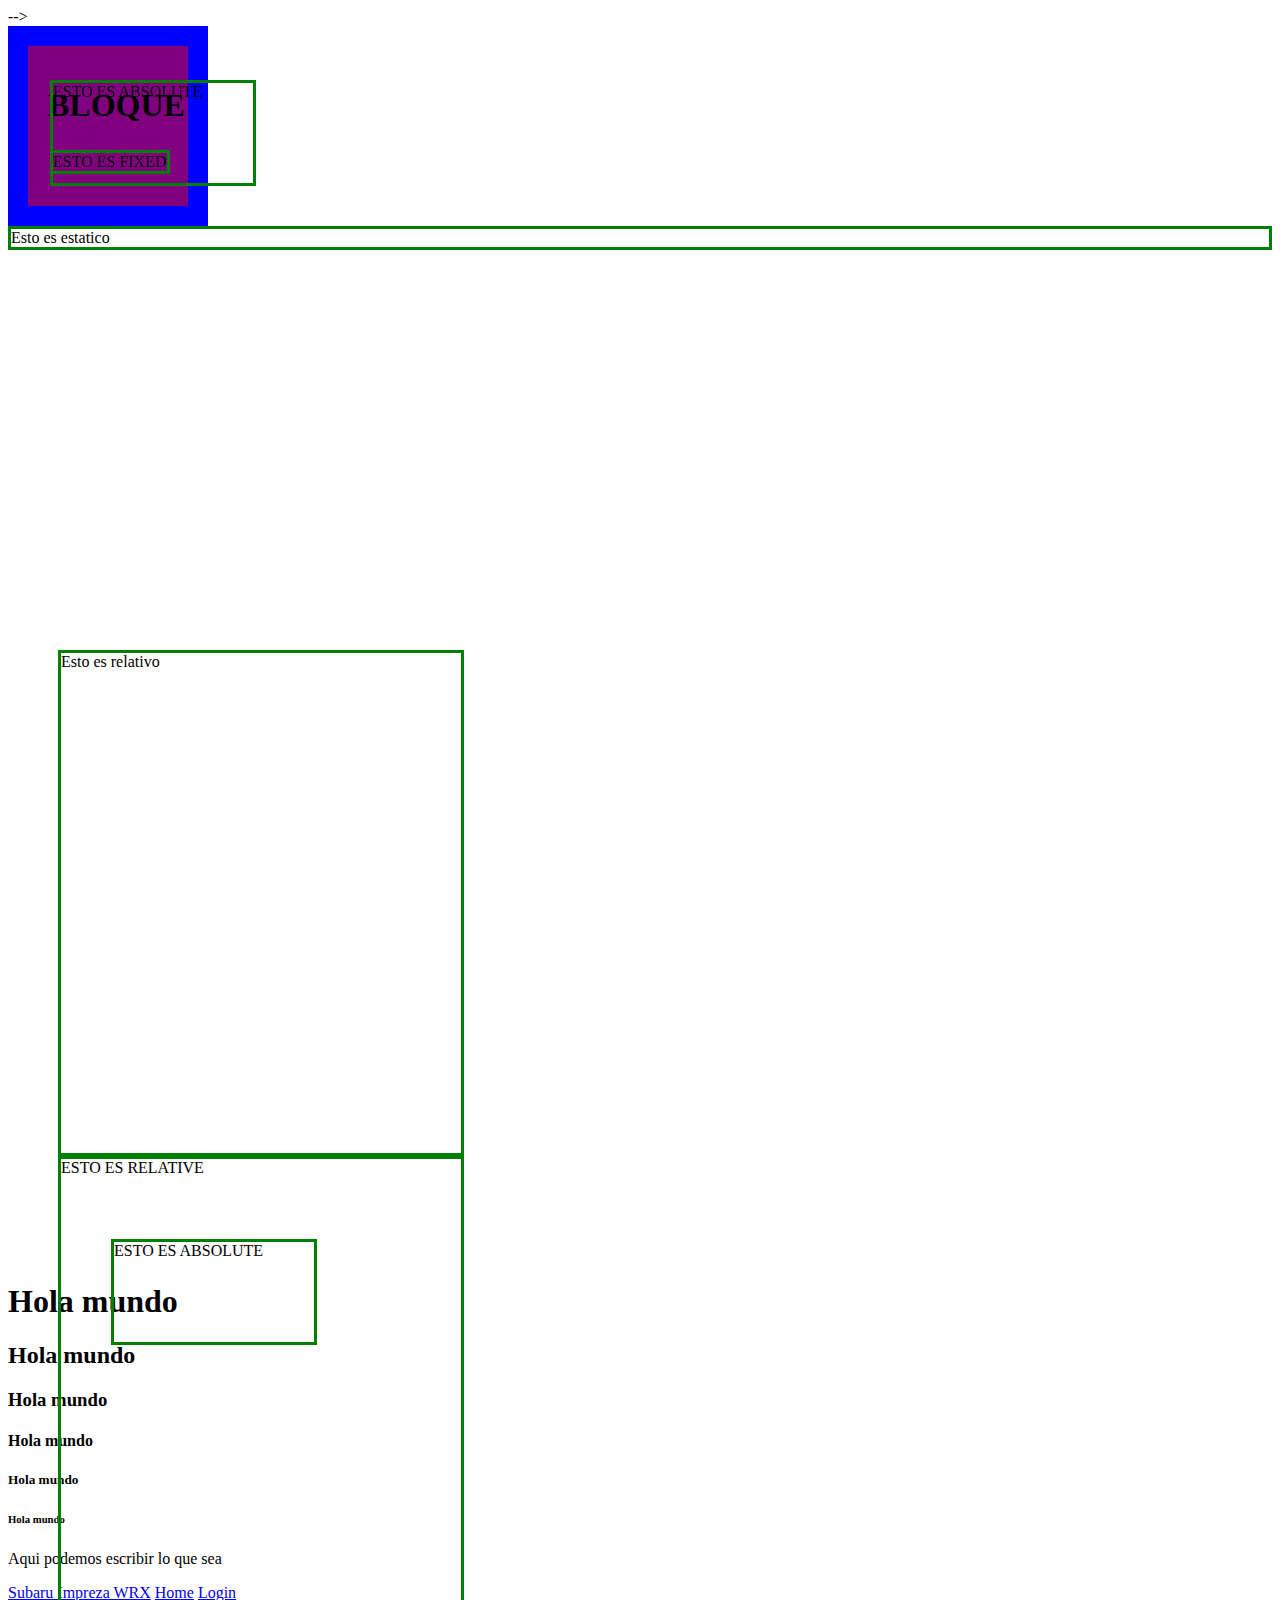
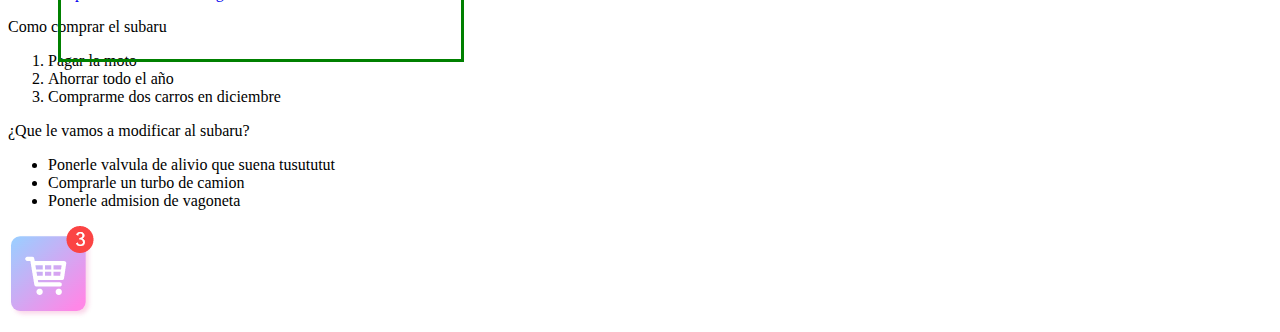
<file: src/main/resources/static/index.html>
<!DOCTYPE html>

<html>
    <head>
        <title>TODO supply a title</title>     <!-- c= mas control space comentario -->
     
        <link rel="stylesheet" href="css/index.css">
    </head>
    
    <body>
   
    <!-- block)cpara separar cajas <!-- comment --> -->

        <div class='block'>
            <h1>BLOQUE</h1>
        </div>

        <div class= "static"> Esto es estatico </div>
        
        <div class= "relative"> Esto es relativo </div>
        
        <div class= "relative">
           ESTO ES RELATIVE
           <div class="absolute">ESTO ES ABSOLUTE</div>
        </div>
        
        <div class="fixed">ESTO ES FIXED</div>
        <div class="absolute">ESTO ES ABSOLUTE</div>
        
        
        <div>                  <!-- div= agrapurar cosas irrevelantes -->
         <h1>Hola mundo</h1>  <!-- h =sirve para dar titulos-->
         <h2>Hola mundo</h2>
         <h3>Hola mundo</h3>
         <h4>Hola mundo</h4>
          <h5>Hola mundo</h5>
         <h6>Hola mundo</h6>
        </div>

        <!-- section= agrupar informacion dentro de la misma pagina web que tiene sentido -->
        <section> 
        <p>Aqui podemos escribir lo que sea </p>

         <!-- URL absoluta(imagen de internet) = www.jfdjnfre.com -->
         <!-- URL relativa (Dentro de la maquina) =src= "user/document/mi.png -->
         <!-- a = hipervinculo -->
         <a href="https://images.pexels.com/photos/3778763/pexels-photo-3778763.jpeg?auto=compress&cs=tinysrgb&w=1260&h=750&dpr=1">Subaru Impreza WRX</a> 
         <a href="home.html">Home</a>
         <a href="index.html">Login</a>

         <p>Como comprar el subaru </p>
         <!-- ol= orden list,una lista ordenada -->
     <ol>
         <li>Pagar la moto</li>
         <li>Ahorrar todo el año</li>
         <li>Comprarme dos carros en diciembre</li>
     </ol>
        </section>

        <!-- article= agrupar informacion detallada de algo sin importar la pagina -->
        <article> 
             <p>¿Que le vamos a modificar al subaru?</p>

         <!-- ul= lista ordenada con bolitas en vez de numeros -->
     <ul>
         <li>Ponerle valvula de alivio que suena tusututut</li>
         <li>Comprarle un turbo de camion</li>
         <li>Ponerle admision de vagoneta</li>
     </ul>

         <!-- img =agregar imagen y no tiene cierre por el signo de exclamasion -->
         <img src="images/cart.png" alt="Texto alternativo(Aqui se ve un logo)"/>

        </article>
        
    </body>
   
    <footer> 
        
    </footer>
    
</html>
</file>
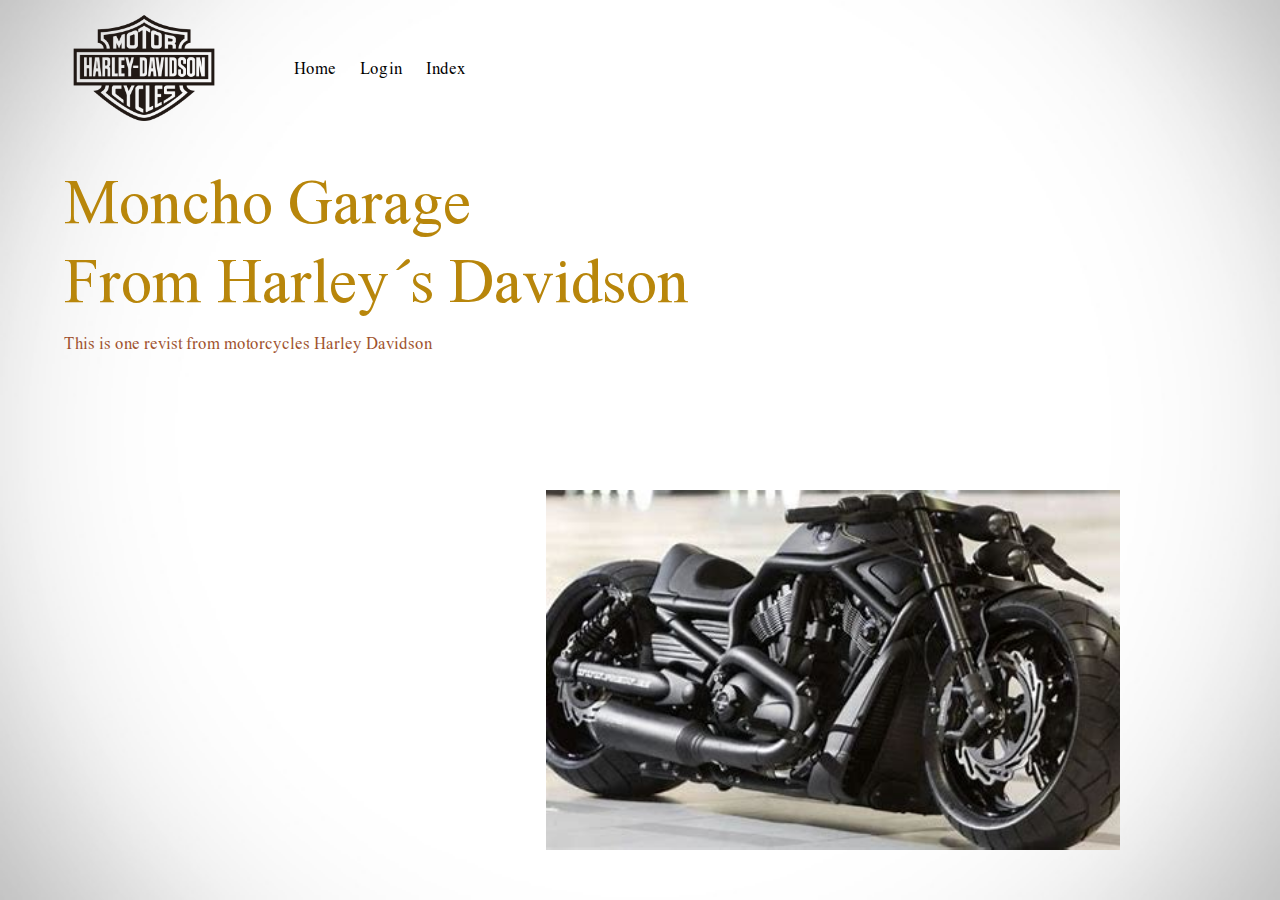
<file: src/main/resources/static/home.html>
<!DOCTYPE html>

<html>
    <head>
        <title>Metro Cycles</title>
        <link rel="stylesheet" href="css/home.css"/><!-- esto es una hoja de estilo que personaliza la pagina -->
    </head>
    
    <body>
        <!-- id=solo para un identificador  -->
        <!-- class=para ser usado en varios  -->
        <div class='container' > <!-- este div es contenedor de pagina web -->
            <div class='navbar'> <!-- este div es para barra de navegacion -->
                <img src="images/logoHarleyWhite.png" class='logo' alt="Este es mi logo"/>
                
                <nav> <!-- esto es para escribir o acomodar a la par en horizontal -->
                    <ul>
                    <li><a href="home.html"></a>Home</li>
                    <li><a href="login.html"></a>Login</li>
                    <li><a href="index.html"></a>Index</li>
                    </ul>
                </nav>
            </div>
            
            <!-- br=realizar salto de linea  -->
            <div class='content'> <!-- este es nuestro contenido -->
                <h1>Moncho Garage <br>From Harley´s Davidson </h1>
                <p>This is one revist from motorcycles Harley Davidson</p>  
                <img src="images/motorHarley.jpg" class='imagen' alt="Motor harley"/>
            </div>
        </div>
    </body>
    <footer>
    </footer>
</html>
</file>
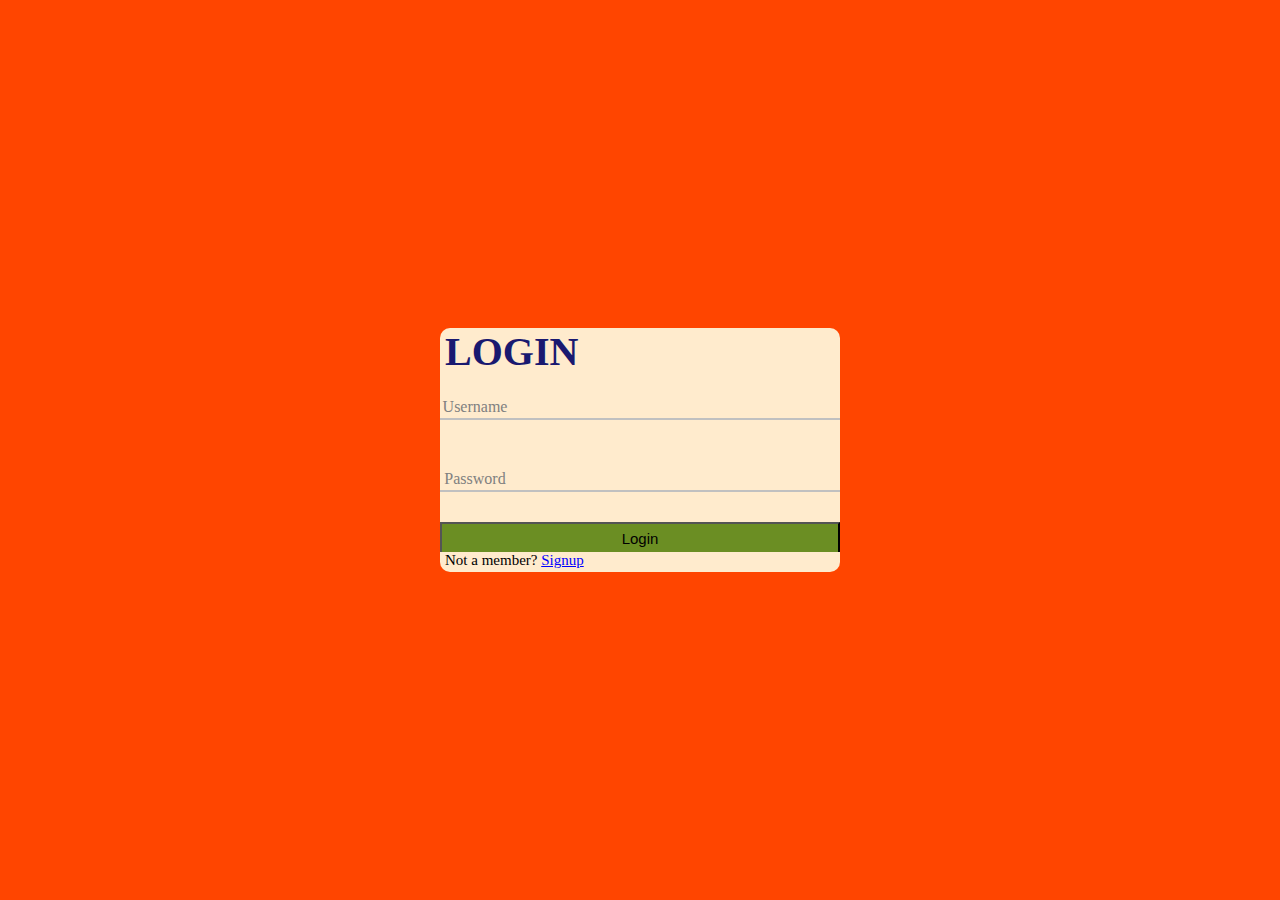
<file: src/main/resources/static/login.html>
<!DOCTYPE html>

<html>
    <head>
        <title>TODO supply a title</title>
        
         <link rel="stylesheet" href="css/login.css"/>
    </head>
    
    <body>
        <div class="Centrar">
            
            <h1>LOGIN</h1>
            <form method="post">  <!-- form es un formulario que recoge informacion  como para login--> 
                <div class="txt_field">
                    <input type="text"  required>
                    <label>Username</label>
                </div>
                
                <div class="txt_field">
                    <input type="password"  required>
                    <label>Password</label>
                </div>
                
                <input type="submit" value="Login">
                
                <div class = "signup">
                    Not a member? <a href="#">Signup</a>
                </div>
                
            </form>
            
          
        </div>
        
    </body>
    
</html>
</file>
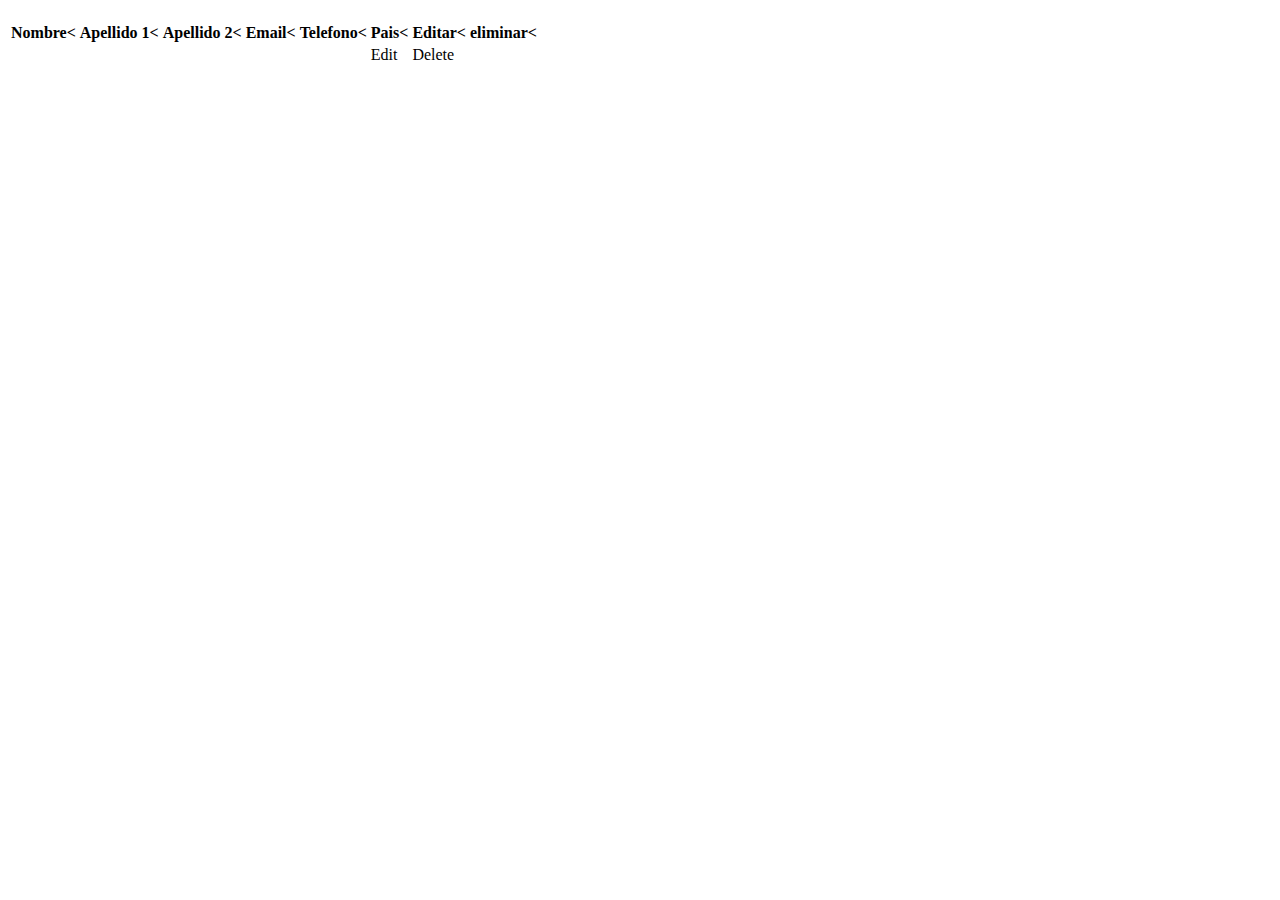
<file: src/main/resources/templates/personas.html>
<!DOCTYPE html>

<html xmlns:th = "http://www.thymeleaf.org" >
    
    <head>
        <title>Personas</title>
    </head>
    
<body>
    <h1 th:text="${titulo}" ></h1>
    <table class="table table-dark table -striped">
        
        <thead class ="thead-dark">
            <tr>
                <th sacope ="col">Nombre< </th>
                <th sacope ="col">Apellido 1< </th>
                <th sacope ="col">Apellido 2< </th>
                <th sacope ="col">Email< </th>
                <th sacope ="col">Telefono< </th>
                <th sacope ="col">Pais< </th>
                <th sacope ="col">Editar< </th>
                <th sacope ="col">eliminar< </th>
            </tr>
        </thead>  
        <tbody>   
        <th:block th:each="user : ${personas}">  
           <tr>
                <td th:text="${user.getNombre}"></td>
                <td th:text="${user.getApellido1}"></td>
                <td th:text="${user.getApellido2}"></td>
                <td th:text="${user.getEmail}"></td>
                <td th:text="${user.getTelefono}"></td>
                
                    <td> 
                        <a th:href="@{/editPersona/{id}(id=${user.getId})}" >Edit</a>
                    </td>
                    <td> 
                        <a th:href="@{/delete/{id}(id=${user.getId})}" >Delete</a>
                    </td>
            </tr>
        </th:block>  
    </tbody>
</table>
   
</html>
</file>
<file: src/main/resources/static/css/index.css>
/*  */


.block{
   background-color: purple;
   width: 200px;
   height:200px;
   padding: 20px;
   border: 20px solid blue;
   box-sizing: border-box;
   
}

 .static{
    position: static;
    border: 3px solid green;
    top: 400px;
    left: 50px
    
}

.relative{
    position: relative;
    border: 3px solid green;
    top: 400px;
    left: 50px;
    width: 400px;
    height: 500px;
     
}

 .fixed{
    position: fixed;
    border: 3px solid green;
    top: 150px;
    left: 50px;
}

  .absolute{
    position: absolute;
    border: 3px solid green;
    top: 80px;
    left: 50px;
    width: 200px;
    height: 100px;}
</file>
<file: src/main/resources/static/css/home.css>
/*
To change this license header, choose License Headers in Project Properties.
To change this template file, choose Tools | Templates
and open the template in the editor.
*/
/* 
    Created on : 25 may. 2022, 18:08:28
    Author     : edten
*/

@import url('https://fonts.googleapis.com/css2?family=Nuosu+SIL&display=swap');

/* Esto es selector universal hace bambio a todo.*/
*{
    margin:0;
    padding:0;
    font-family: 'Nuosu SIL', serif;
}




*{
    margin: 0;
    padding: 0;
}

.container{
    height: 100vh;
    width: 100%;
    background-image: url(../images/backgroundWhite.jpg);
    background-position: center;
    background-size: cover;
    padding-left: 5%;
    padding-right: 5%;
    box-sizing: border-box;
    position: relative;
    
}

.navbar{
    height: 15vh;
    width: 100%;
    margin: auto;
    display: flex;
    align-items: center;
    
}

.logo{
    width: 160px;
    cursor: pointer;
    
}

nav{
    flex: 1;
    padding-left: 60px;
}

nav ul li {
    display: inline-block;
    list-style: none;
    margin: 1px 10px;
    
}

nav ul li a {
    text-decoration:none;
    color: black;
    
}

.content h1{
    font-size: 60px;
    font-weight: 100;
    margin-top: 24px;
    margin-bottom: 15px;
    color: darkgoldenrod;
    font-family: 'Nuosu SIL', serif;
}

.imagen{
    height:40%;
    position:absolute;
    bottom:50px;
    right:160px;
}


.content  p{
   fond-size:20px;
    color: sienna; 
}
</file>
<file: src/main/resources/static/css/login.css>
/*
To change this license header, choose License Headers in Project Properties.
To change this template file, choose Tools | Templates
and open the template in the editor.
*/
/* 
    Created on : 25 may. 2022, 18:08:34
    Author     : edten
*/


@import url('https://fonts.googleapis.com/css2?family=Nuosu+SIL&display=swap');

/* Esto es selector universal hace bambio a todo.*/
*{
    margin:0;
    padding:0;
    box-sizing: border-box;
   
}

body{
    overflow: hidden;
    background-color: orangered;
}

.Centrar{
    position: absolute;
    top:50%;
    left: 50%;
    width: 400px;
    background: blanchedalmond;
    transform: translate(-50%,-50%);
    border-radius: 10px;
    box-shadow:20px px 20px rgba(0,0,0,0.05);
}

h1{
    color: midnightblue;
    width: 100%;
    padding: 0 5px;
    height: 20px;
    font-size: 40px;    
    border: none;
    background: none;
}

center h1{
    text-align: center;
    padding: 20px 0;
    
    border-bottom: 1px solid silver;
}

.center form{
    padding: 0 40px;
    box-sizing: border-box;
}
 
form .txt_field{
    position: relative;
    border-bottom: 2px solid silver;
    margin: 30px 0;
}

.txt_field input{
    width: 100%;
    padding: 0 5px;
    height: 40px;
    font-size: 40px;    
    border: none;
    background: none;
}

.txt_field label{
    position: absolute;
    top: 50%;
    left: 35px;
    color: gray;
    transform: translate(-50%);
    font-size: 16px;
    
}

form .signup{
  
    width: 100%;
    padding: 0 5px;
    height: 20px;
    font-size: 15px;    
    border: none;
    background: none;
}


a {
    color: blue;
}

div input{
    width: 100%;
    height: 30px;
    font-size: 15px;    
    border-bottom: none;
    background: olivedrab;
    box-sizing: border-box;
}
</file>
